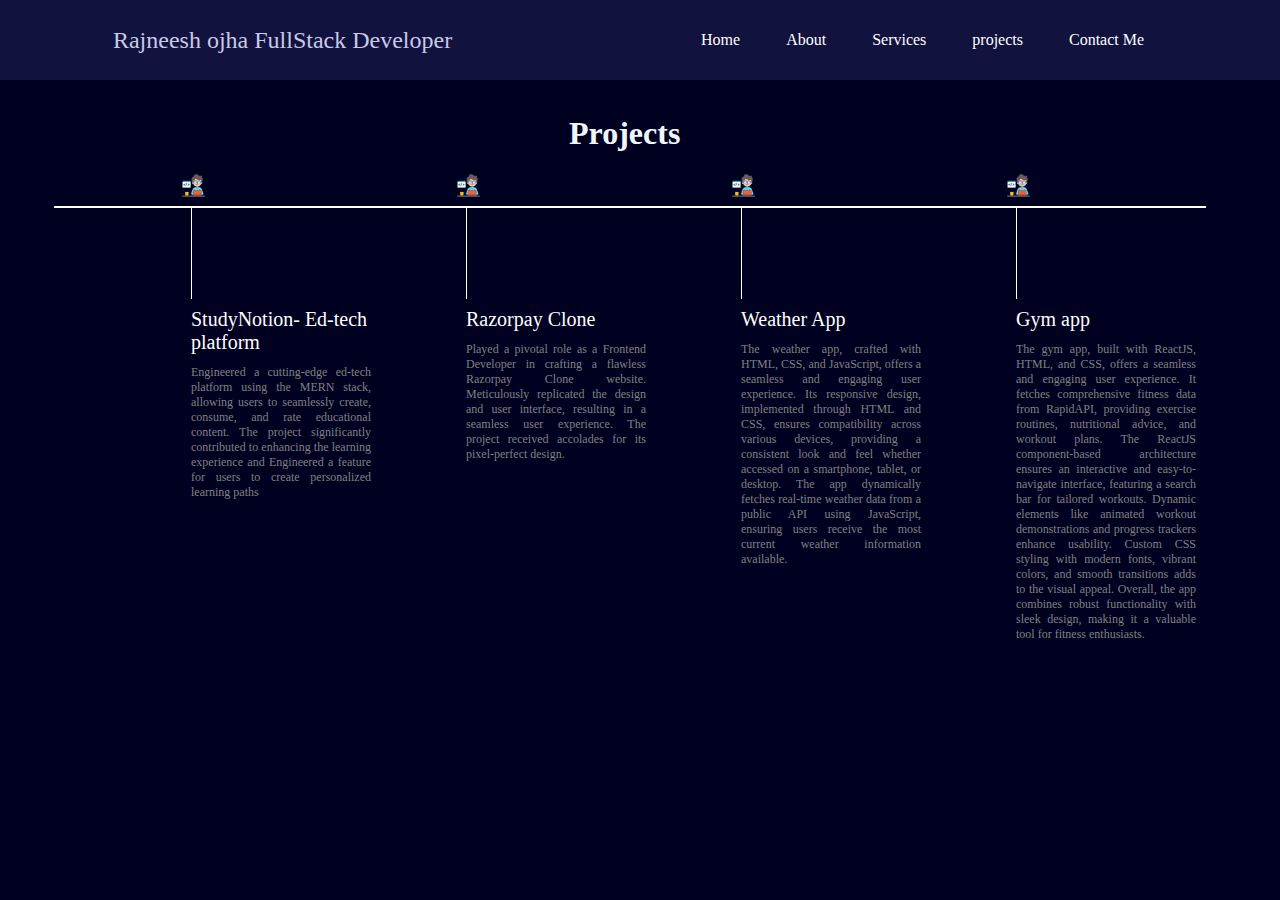
<file: project.html>
<!DOCTYPE html>
<html lang="en">
<head>
    <meta charset="UTF-8">
    <meta name="viewport" content="width=device-width, initial-scale=1.0">
    <title>Projects</title>
    <link rel="stylesheet" href="index.css">
    <link rel="stylesheet" href="project.css">
</head>
<body>
    <header>
        <nav>
        <div class="left"> Rajneesh ojha FullStack Developer</div>
            <div class="right">
                <ul>
                    <a href="/">
                        <li>Home
                    </a></li>
                    <a href="/">
                        <li>About
                    </a></li>
                    <a href="/">
                        <li>Services
                    </a></li>
                    <a href="/">
                        <li>projects
                    </a></li>
                    <a href="Contact Us.html">
                        <li>Contact Me
                    </a></li>
                </ul>
            </div>
        </nav>
    </header>


   <section>
    <h1 class="title">Projects</h1>
    <div class="box">
        <div class="vertical">
            <img class="image-top" src="dev.png" alt="loading">
            <div class="vertical-title">
                StudyNotion- <span>Ed-tech platform</span>
            </div>
            <div class="vertical-desc">
                Engineered a cutting-edge ed-tech platform using the MERN stack, allowing users to seamlessly create, consume, and
                rate educational content. The project significantly contributed to enhancing the learning experience and Engineered
                a feature for users to create personalized learning paths
            </div>
        </div>
        <div class="vertical">
            <img class="image-top" src="dev.png" alt="loading">
            <div class="vertical-title">
                Razorpay Clone
            </div>
            <div class="vertical-desc">
                Played a pivotal role as a Frontend Developer in crafting a flawless Razorpay Clone website.
                Meticulously replicated the design and user interface, resulting in a seamless user experience. The project received
                accolades for its pixel-perfect design.
            </div>
        </div>
        <div class="vertical">
            <img class="image-top" src="dev.png" alt="loading">
            <div class="vertical-title">
                Weather App
            </div>
            <div class="vertical-desc">
                The weather app, crafted with HTML, CSS, and JavaScript, offers a seamless and engaging user experience. Its responsive
                design, implemented through HTML and CSS, ensures compatibility across various devices, providing a consistent look and
                feel whether accessed on a smartphone, tablet, or desktop. The app dynamically fetches real-time weather data from a
                public API using JavaScript, ensuring users receive the most current weather information available.
            </div>
        </div>
        <div class="vertical">
            <img class="image-top" src="dev.png" alt="loading">
            <div class="vertical-title">
                Gym app
            </div>
            <div class="vertical-desc">
                The gym app, built with ReactJS, HTML, and CSS, offers a seamless and engaging user experience. It fetches comprehensive
                fitness data from RapidAPI, providing exercise routines, nutritional advice, and workout plans. The ReactJS
                component-based architecture ensures an interactive and easy-to-navigate interface, featuring a search bar for tailored
                workouts. Dynamic elements like animated workout demonstrations and progress trackers enhance usability. Custom CSS
                styling with modern fonts, vibrant colors, and smooth transitions adds to the visual appeal. Overall, the app combines
                robust functionality with sleek design, making it a valuable tool for fitness enthusiasts.
            </div>
        </div>
        
    
    </div>
   </section>
    
</body>
</html>
</file>
<file: index.css>
* {
     margin: 0;
     padding: 0;
 }

 body {
     background-color: rgb(0, 0, 33);
     color: white;
 }

 nav {
     display: flex;
     justify-content: space-around;
     align-items: center;
     height: 80px;
     background-color: rgb(18, 18, 62);
 }

 .left {
     text-decoration: none;
     color: white;
     cursor: pointer;
 }

 .left {

     color: rgb(201, 201, 233);
     font-size: 1.2rem;

 }

 nav ul {
     display: flex;
     justify-content: center;

 }

 nav ul li {
     list-style: none;
     margin: 0 23px;
 }

 nav ul li a {
     text-decoration: none;
     color: white;
 }

 nav ul li a:hover {

     color: rgb(201, 201, 233);
     font-size: 1.2rem;

 }

 .left {
     font-size: 1.5rem;
 }

 .firstSection {
     display: flex;
     justify-content: space-around;
     margin: 90px 0;
     align-items: center;
 }

 .firstSection>div {
     width: 30%;
 }

 .leftSection {

     font-size: 3rem;


 }

 .leftSection .button {
     padding: 50px 0;
 }

 .leftSection .btn {
     padding: 12px;
     background-color: #1e2167;
     color: white;
     border: 2px solid white;
     border-radius: 6px;
     font-size: 15px;
     cursor: pointer;
 }

 .rightSection img {

     width: 80%;
     margin: 50px 0;

 }

 .purple {
     color: rgb(170, 107, 228);
 }

 .text-gray {
     color: gray;
 }

 #element {
     color: rgb(170, 107, 228);
 }

 main hr {
     border: 0;
     background: #9c97f1;
     height: 1.2px;
     margin: 60px 84px;

 }

 .secondSection {
     max-width: 80vw;
     margin: auto;
     height: 500px;
 }

 .secondSection h1 {
     font-size: 1.9rem;
 }

 .secondSection .box {
     background-color: white;
     width: 77vw;
     height: 2px;
     margin: 56px 0;
     display: flex;
     position: relative;
 }

 .secondSection .vertical {
     height: 93px;
     width: 1px;
     background-color: white;
     margin: 0 239px;
 }

 .image-top {
     width: 23px;
     position: relative;
     top: -32px;
     left: -9px;

 }

 .vertical-title {
     position: relative;
     top: 75px;
     width: 332px;
     font-size: 25px;
 }

 .vertical-desc {
     position: relative;
     top: 86px;
     color: gray;
     width: 340px;
     font-size: 12px;
     text-align: justify;
 }

 footer {
     background-color: #0e0e1a;
     height: 250px;
    
 }



 .skill-container {
     width: 80vw;
     height: 500px;
     display: flex;
     /* justify-content: space-around; */
 }

 .skill-title {
     margin: auto;
     text-align: center;
 }
.left-skill-container {
    width: 150vw;
    font-size: 15px;
    position: relative;
    margin: 49px 46px;
}
 .right-skill-container{
    width: 50%;
        display: flex;
        flex-wrap: wrap;
        position: relative;
        gap: 2rem;
        justify-content: center;
 }
 .skill-logo {
     width: 86px;
     height: 78px;
     transition: all 0.5s;
     z-index: 10;
     margin: 7px 6px;
     border: white;
     border-radius: 5px;
 }
 .skill-logo-container{
        margin: 35px -171px;
 }
</file>
<file: project.css>
section{
    max-width: 80vw;

}
.title{
    color: aliceblue;
    margin: 35px 569px;

}
.box {
    background-color: white;
    width: 90vw;
    height: 2px;
    margin: 54px 54px;
    display: flex;
    position: relative;
}


.vertical {
    height: 93px;
    width: 1px;
    background-color: white;
    margin: 0px 137px;
}

.image-top {
    width: 23px;
    position: relative;
    top: -32px;
    left: -9px;

}

.vertical-title {
    position: relative;
    top: 75px;
    width: 235px;
    font-size: 20px;
}

.vertical-desc {
    position: relative;
    top: 86px;
    color: gray;
    width: 180px;
    font-size: 12px;
}
</file>
